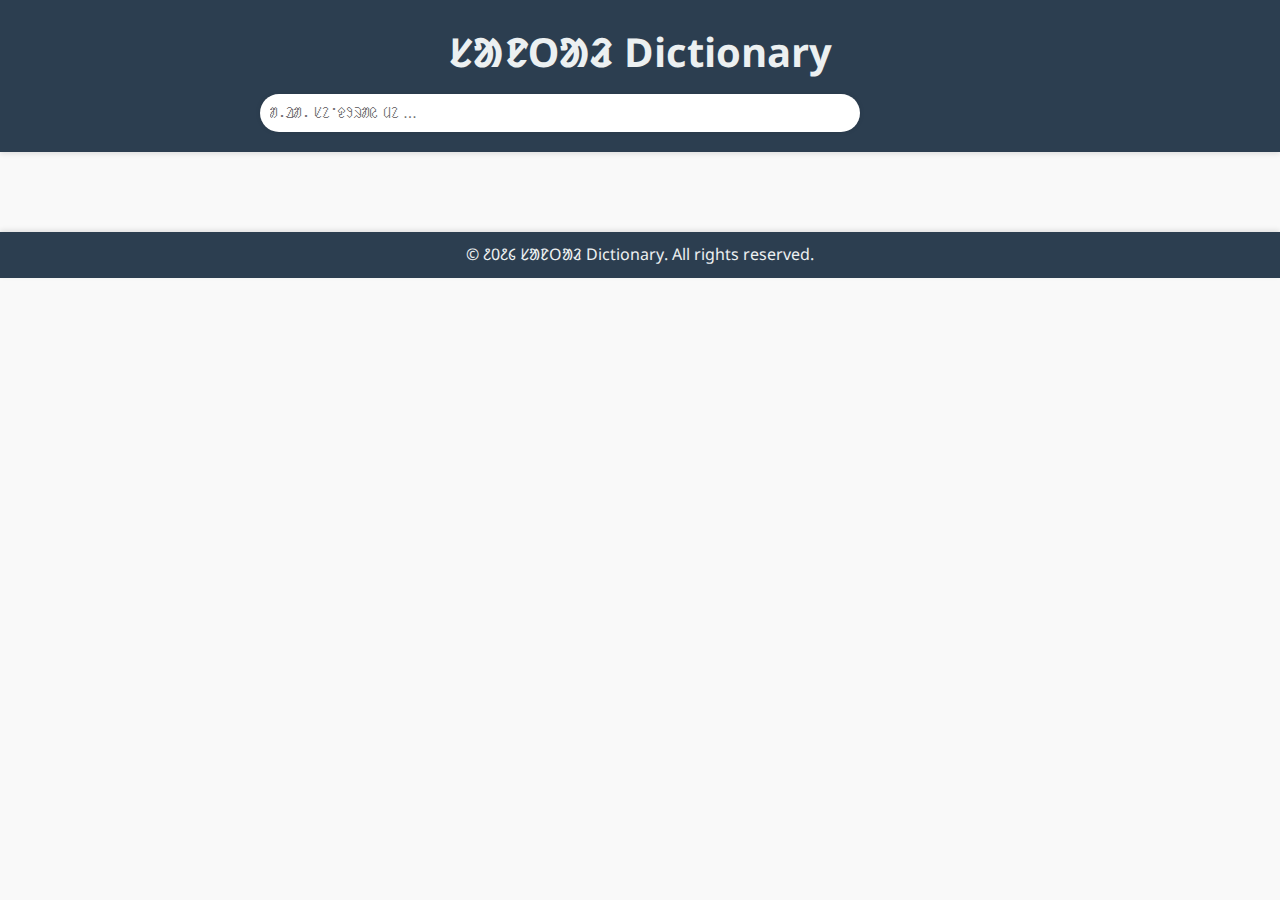
<file: index.html>
<!DOCTYPE html>
<html lang="en">
<head>
  <meta charset="UTF-8">
  <meta name="viewport" content="width=device-width, initial-scale=1.0">
  <title>ᱥᱟᱱᱛᱟᱲ Dictionary</title>
  <link rel="stylesheet" href="style.css">
  <link rel="preconnect" href="https://fonts.googleapis.com">
  <link rel="preconnect" href="https://fonts.gstatic.com" crossorigin>
  <link href="https://fonts.googleapis.com/css2?family=Noto+Sans+Ol+Chiki:wght@400..700&display=swap" rel="stylesheet">
  <link href="https://fonts.googleapis.com/css2?family=Roboto:wght@400;700&display=swap" rel="stylesheet">
</head>
<body>
  <header>
    <div class="container">
      <h1>ᱥᱟᱱᱛᱟᱲ Dictionary</h1>
      <input type="text" id="searchInput" placeholder="ᱟᱹᱲᱟᱹ ᱥᱮᱸᱫᱽᱨᱟᱭ ᱢᱮ ...">
    </div>
  </header>
  <main>
    <div class="container">
      <div id="dictionary"></div>
    </div>
  </main>
  <footer>
    <div class="container">
      <p>&copy; ᱒᱐᱒᱔ <a href="/dictionary/sat/" target="_blank" style="text-decoration: none; color: inherit;">ᱥᱟᱱᱛᱟᱲ</a> Dictionary. All rights reserved.</p>
    </div>
  </footer>
  <script src="script.js"></script>
</body>
</html>
</file>
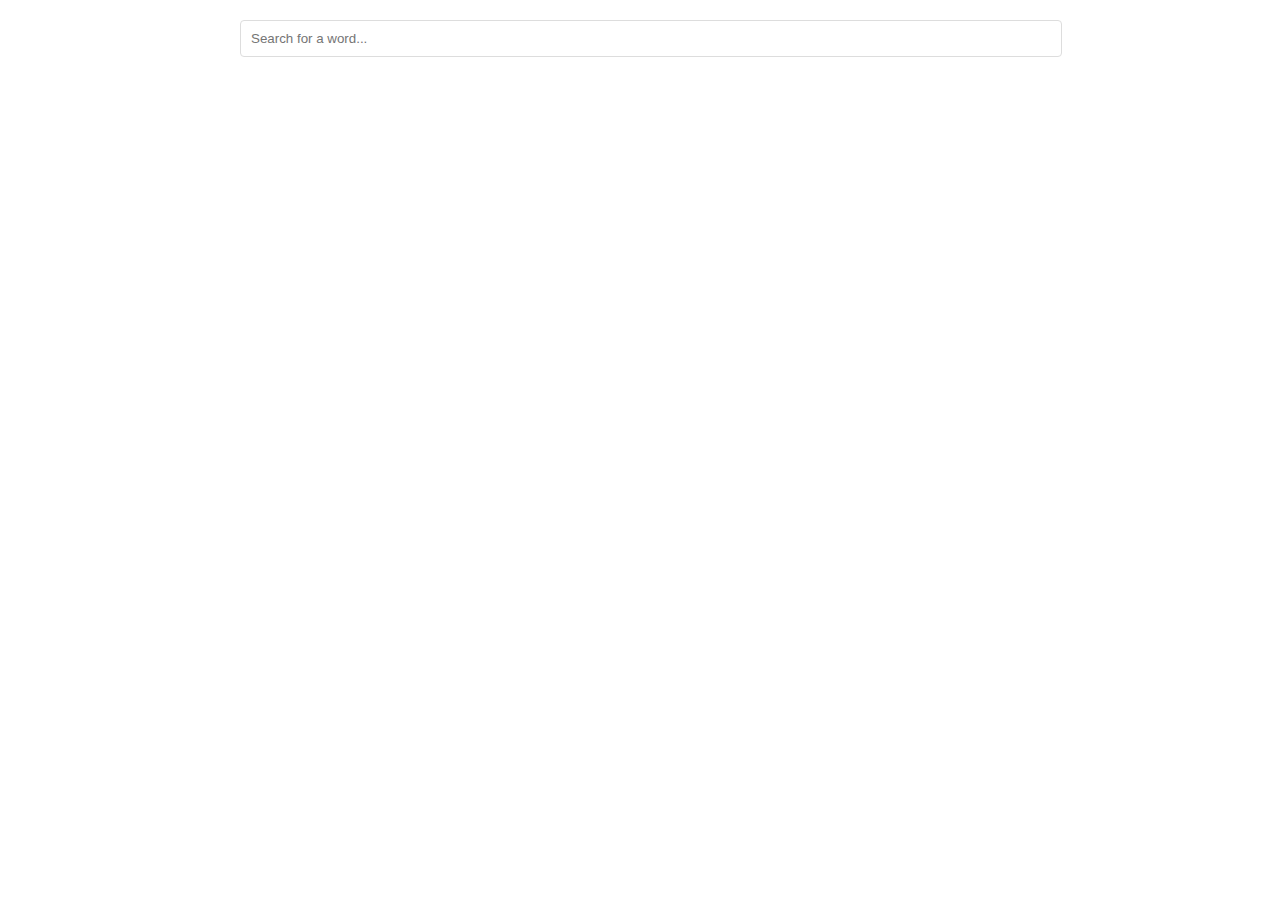
<file: sat/index.html>
<!DOCTYPE html>
<html lang="en">
<head>
    <meta charset="UTF-8">
    <meta name="viewport" content="width=device-width, initial-scale=1.0">
    <title>Interactive Searchable Dictionary</title>
    <style>
        body {
            font-family: Arial, sans-serif;
            max-width: 800px;
            margin: auto;
            padding: 20px;
        }
        #search {
            width: 100%;
            padding: 10px;
            margin-bottom: 20px;
            border: 1px solid #ddd;
            border-radius: 4px;
        }
        #dictionary {
            max-width: 600px;
            margin: 20px auto;
        }
        .word-entry {
            border: 1px solid #ddd;
            padding: 10px;
            margin-bottom: 10px;
            border-radius: 4px;
        }
        .word {
            font-size: 1.2em;
            font-weight: bold;
        }
        .part-of-speech {
            font-style: italic;
            color: #555;
        }
        .definition {
            margin: 10px 0;
        }
        .example {
            color: #777;
        }
    </style>
</head>
<body>

<input type="text" id="search" placeholder="Search for a word...">

<div id="dictionary"></div>

<script>
    document.addEventListener("DOMContentLoaded", function() {
        const repo = "kbaske/dictionary";
        const filePath = "sat/sat.json";
        const url = `https://raw.githubusercontent.com/${repo}/main/${filePath}`;

        fetch(url)
            .then(response => response.json())
            .then(data => {
                const dictionary = document.getElementById("dictionary");
                const searchInput = document.getElementById("search");

                data.forEach(entry => {
                    const entryDiv = document.createElement("div");
                    entryDiv.className = "word-entry";

                    const wordDiv = document.createElement("div");
                    wordDiv.className = "word";
                    wordDiv.textContent = entry.word;
                    entryDiv.appendChild(wordDiv);

                    const posDiv = document.createElement("div");
                    posDiv.className = "part-of-speech";
                    posDiv.textContent = entry.partOfSpeech;
                    entryDiv.appendChild(posDiv);

                    entry.definitions.forEach(def => {
                        const defDiv = document.createElement("div");
                        defDiv.className = "definition";
                        defDiv.textContent = def.definition;
                        entryDiv.appendChild(defDiv);

                        if (def.example) {
                            const exDiv = document.createElement("div");
                            exDiv.className = "example";
                            exDiv.textContent = `Example: ${def.example}`;
                            entryDiv.appendChild(exDiv);
                        }
                    });

                    dictionary.appendChild(entryDiv);
                });

                searchInput.addEventListener("input", function() {
                    const searchTerm = searchInput.value.toLowerCase();
                    const entries = dictionary.getElementsByClassName("word-entry");

                    Array.from(entries).forEach(entry => {
                        const word = entry.getElementsByClassName("word")[0].textContent.toLowerCase();
                        if (word.includes(searchTerm)) {
                            entry.style.display = "";
                        } else {
                            entry.style.display = "none";
                        }
                    });
                });
            })
            .catch(error => console.error('Error fetching the JSON file:', error));
    });
</script>

</body>
</html>
</file>
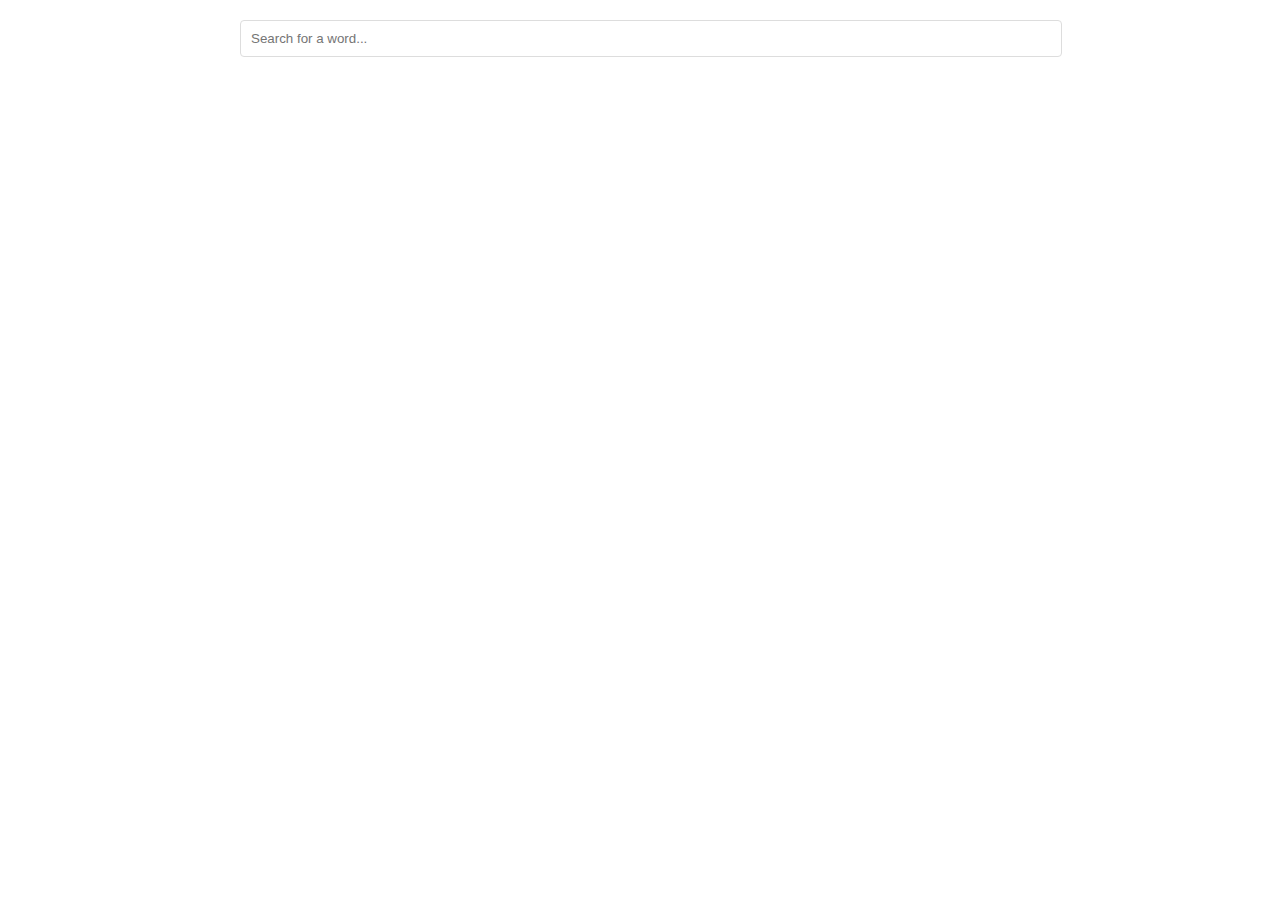
<file: sat-dictionary.html>
<!DOCTYPE html>
<html lang="en">
<head>
    <meta charset="UTF-8">
    <meta name="viewport" content="width=device-width, initial-scale=1.0">
    <title>Interactive Searchable Dictionary</title>
    <style>
        body {
            font-family: Arial, sans-serif;
            max-width: 800px;
            margin: auto;
            padding: 20px;
        }
        #search {
            width: 100%;
            padding: 10px;
            margin-bottom: 20px;
            border: 1px solid #ddd;
            border-radius: 4px;
        }
        #dictionary {
            max-width: 600px;
            margin: 20px auto;
        }
        .word-entry {
            border: 1px solid #ddd;
            padding: 10px;
            margin-bottom: 10px;
            border-radius: 4px;
        }
        .word {
            font-size: 1.2em;
            font-weight: bold;
        }
        .part-of-speech {
            font-style: italic;
            color: #555;
        }
        .definition {
            margin: 10px 0;
        }
        .example {
            color: #777;
        }
    </style>
</head>
<body>

<input type="text" id="search" placeholder="Search for a word...">

<div id="dictionary"></div>

<script>
    document.addEventListener("DOMContentLoaded", function() {
        const repo = "kbaske/sat-en-dictionary";
        const filePath = "sat-dictionary.json";
        const url = `https://raw.githubusercontent.com/${repo}/main/${filePath}`;

        fetch(url)
            .then(response => response.json())
            .then(data => {
                const dictionary = document.getElementById("dictionary");
                const searchInput = document.getElementById("search");

                data.forEach(entry => {
                    const entryDiv = document.createElement("div");
                    entryDiv.className = "word-entry";

                    const wordDiv = document.createElement("div");
                    wordDiv.className = "word";
                    wordDiv.textContent = entry.word;
                    entryDiv.appendChild(wordDiv);

                    const posDiv = document.createElement("div");
                    posDiv.className = "part-of-speech";
                    posDiv.textContent = entry.partOfSpeech;
                    entryDiv.appendChild(posDiv);

                    entry.definitions.forEach(def => {
                        const defDiv = document.createElement("div");
                        defDiv.className = "definition";
                        defDiv.textContent = def.definition;
                        entryDiv.appendChild(defDiv);

                        if (def.example) {
                            const exDiv = document.createElement("div");
                            exDiv.className = "example";
                            exDiv.textContent = `Example: ${def.example}`;
                            entryDiv.appendChild(exDiv);
                        }
                    });

                    dictionary.appendChild(entryDiv);
                });

                searchInput.addEventListener("input", function() {
                    const searchTerm = searchInput.value.toLowerCase();
                    const entries = dictionary.getElementsByClassName("word-entry");

                    Array.from(entries).forEach(entry => {
                        const word = entry.getElementsByClassName("word")[0].textContent.toLowerCase();
                        if (word.includes(searchTerm)) {
                            entry.style.display = "";
                        } else {
                            entry.style.display = "none";
                        }
                    });
                });
            })
            .catch(error => console.error('Error fetching the JSON file:', error));
    });
</script>

</body>
</html>
</file>
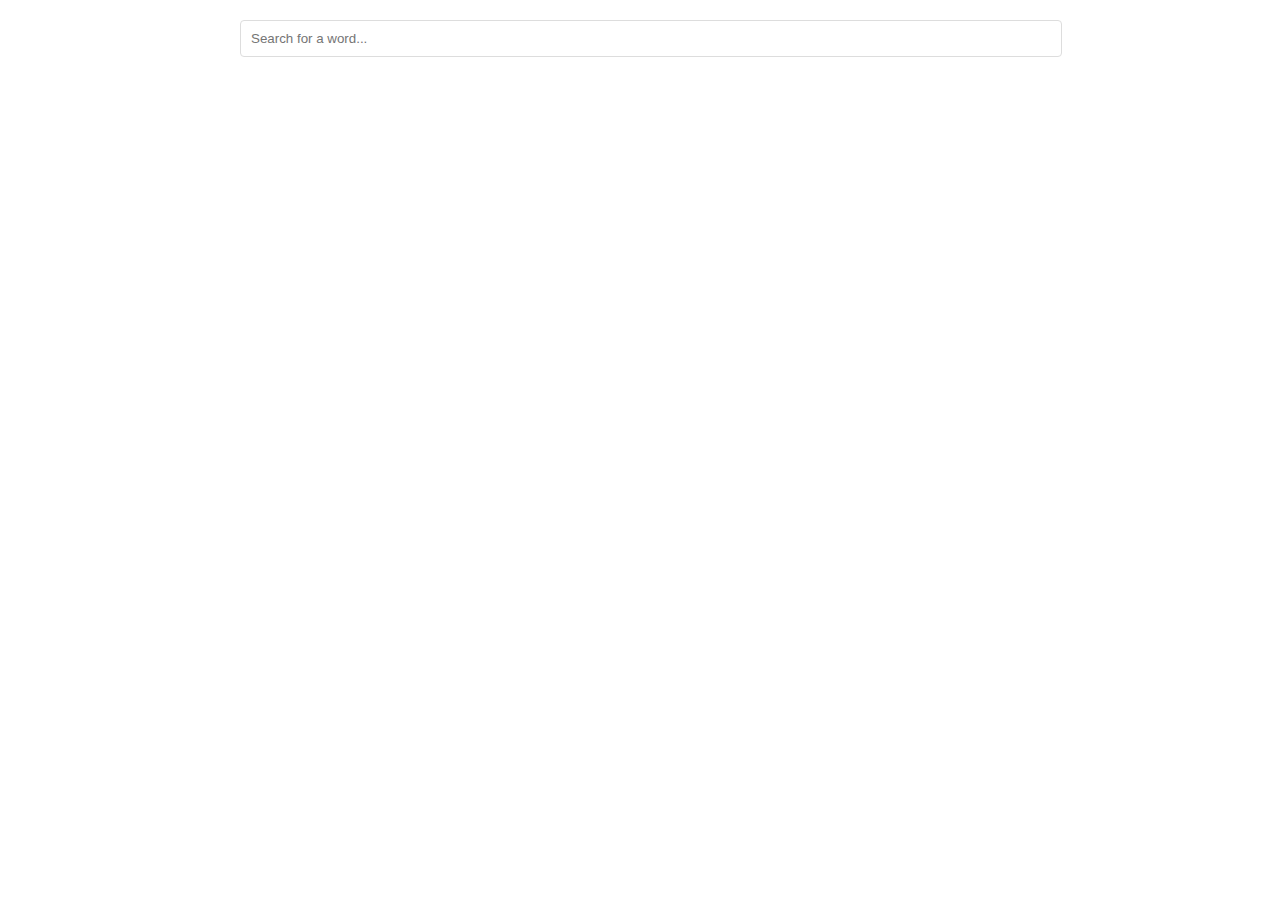
<file: sat.html>
<!DOCTYPE html>
<html lang="en">
<head>
    <meta charset="UTF-8">
    <meta name="viewport" content="width=device-width, initial-scale=1.0">
    <title>Interactive Searchable Dictionary</title>
    <style>
        body {
            font-family: Arial, sans-serif;
            max-width: 800px;
            margin: auto;
            padding: 20px;
        }
        #search {
            width: 100%;
            padding: 10px;
            margin-bottom: 20px;
            border: 1px solid #ddd;
            border-radius: 4px;
        }
        #dictionary {
            max-width: 600px;
            margin: 20px auto;
        }
        .word-entry {
            border: 1px solid #ddd;
            padding: 10px;
            margin-bottom: 10px;
            border-radius: 4px;
        }
        .word {
            font-size: 1.2em;
            font-weight: bold;
        }
        .part-of-speech {
            font-style: italic;
            color: #555;
        }
        .definition {
            margin: 10px 0;
        }
        .example {
            color: #777;
        }
    </style>
</head>
<body>

<input type="text" id="search" placeholder="Search for a word...">

<div id="dictionary"></div>

<script>
    document.addEventListener("DOMContentLoaded", function() {
        const repo = "kbaske/dictionary";
        const filePath = "sat.json";
        const url = `https://raw.githubusercontent.com/${repo}/main/${filePath}`;

        fetch(url)
            .then(response => response.json())
            .then(data => {
                const dictionary = document.getElementById("dictionary");
                const searchInput = document.getElementById("search");

                data.forEach(entry => {
                    const entryDiv = document.createElement("div");
                    entryDiv.className = "word-entry";

                    const wordDiv = document.createElement("div");
                    wordDiv.className = "word";
                    wordDiv.textContent = entry.word;
                    entryDiv.appendChild(wordDiv);

                    const posDiv = document.createElement("div");
                    posDiv.className = "part-of-speech";
                    posDiv.textContent = entry.partOfSpeech;
                    entryDiv.appendChild(posDiv);

                    entry.definitions.forEach(def => {
                        const defDiv = document.createElement("div");
                        defDiv.className = "definition";
                        defDiv.textContent = def.definition;
                        entryDiv.appendChild(defDiv);

                        if (def.example) {
                            const exDiv = document.createElement("div");
                            exDiv.className = "example";
                            exDiv.textContent = `Example: ${def.example}`;
                            entryDiv.appendChild(exDiv);
                        }
                    });

                    dictionary.appendChild(entryDiv);
                });

                searchInput.addEventListener("input", function() {
                    const searchTerm = searchInput.value.toLowerCase();
                    const entries = dictionary.getElementsByClassName("word-entry");

                    Array.from(entries).forEach(entry => {
                        const word = entry.getElementsByClassName("word")[0].textContent.toLowerCase();
                        if (word.includes(searchTerm)) {
                            entry.style.display = "";
                        } else {
                            entry.style.display = "none";
                        }
                    });
                });
            })
            .catch(error => console.error('Error fetching the JSON file:', error));
    });
</script>

</body>
</html>
</file>
<file: style.css>
/* Reset some default browser styles */
* {
  margin: 0;
  padding: 0;
  box-sizing: border-box;
}

body {
  font-family: 'Noto Sans Ol Chiki', sans-serif;
  background-color: #f9f9f9;
  color: #333;
  line-height: 1.6;
}

header {
  background: #2c3e50;
  color: #ecf0f1;
  padding: 20px 0;
  box-shadow: 0 2px 5px rgba(0, 0, 0, 0.1);
}

header h1 {
  text-align: center;
  font-size: 2.5rem;
  margin-bottom: 10px;
}

header #searchInput {
  width: 100%;
  max-width: 600px;
  padding: 10px;
  font-size: 1rem;
  border: none;
  border-radius: 25px;
  outline: none;
  box-shadow: 0 0 5px rgba(0, 0, 0, 0.1);
}

main {
  padding: 40px 0;
}

.container {
  max-width: 800px;
  margin: 0 auto;
  padding: 0 20px;
}

#dictionary {
  display: grid;
  grid-template-columns: 1fr;
  gap: 20px;
}

.entry {
  background: #fff;
  padding: 20px;
  border-radius: 8px;
  box-shadow: 0 2px 8px rgba(0, 0, 0, 0.1);
  transition: transform 0.2s ease, box-shadow 0.2s ease;
}

.entry:hover {
  transform: translateY(-5px);
  box-shadow: 0 4px 12px rgba(0, 0, 0, 0.2);
}

.santali {
  font-weight: bold;
  font-size: 1.2rem;
}

.english {
  font-size: 1rem;
  color: #555;
}

footer {
  background: #2c3e50;
  color: #ecf0f1;
  padding: 10px 0;
  text-align: center;
  box-shadow: 0 -2px 5px rgba(0, 0, 0, 0.1);
}
</file>
